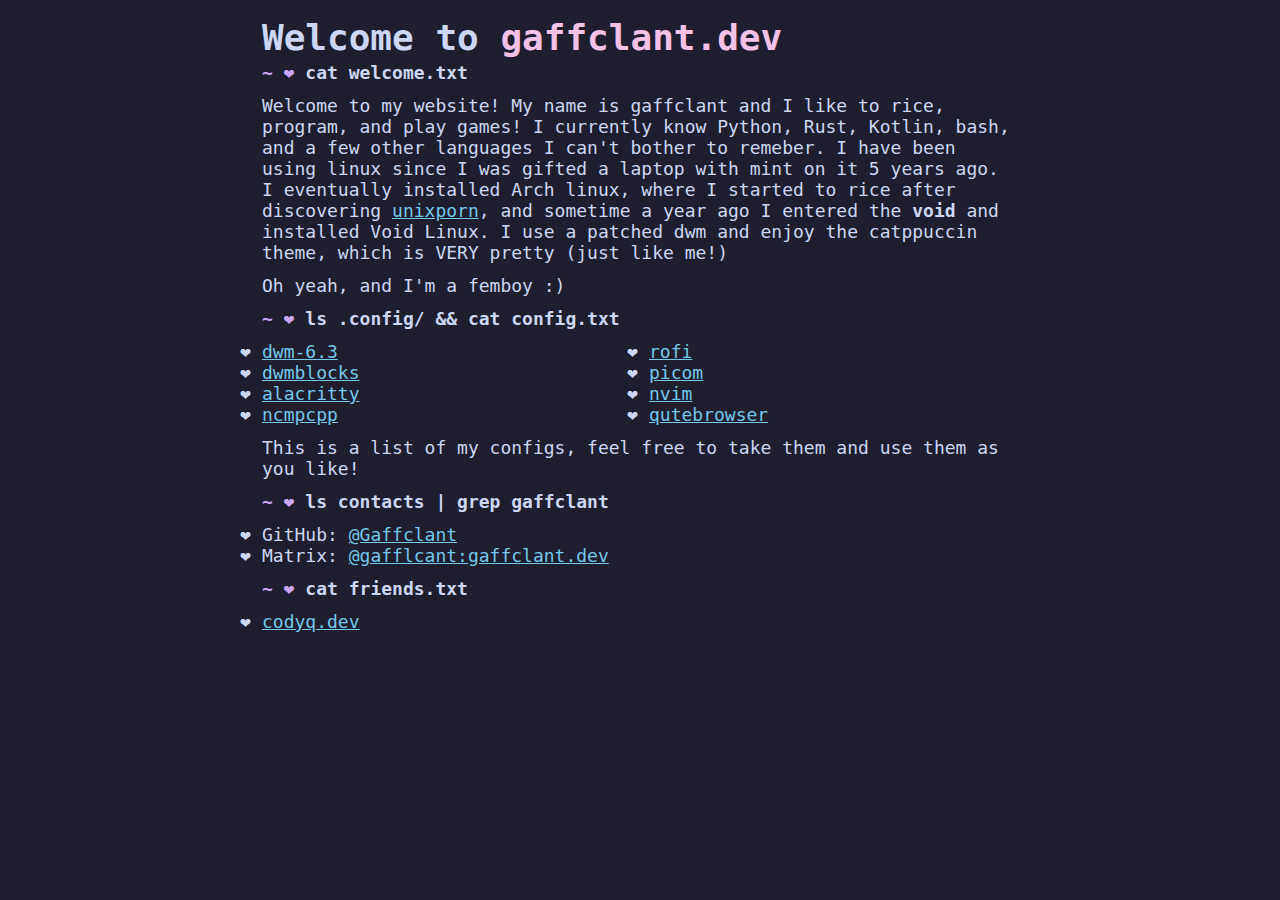
<file: index.html>
<!DOCTYPE HTML>
<html>
<head>
	<meta charset="UTF-8">
	<title>gaffclant.dev</title>
	<link rel="preload" href="/assets/fonts/FantasqueSansMono-Regular.ttf" as="font" type="font/ttf" crossorigin>
	<link rel="stylesheet" href="assets/style.css">
</head>
<body>
	<h1>Welcome to <a id=top>gaffclant.dev</a></h1>

	
	<h2>cat welcome.txt</h2>
	<p>
		Welcome to my website! My name is gaffclant and I like to rice, program, and play games!
		I currently know Python, Rust, Kotlin, bash, and a few other languages I can't bother to remeber. 
		I have been using linux since I was gifted a laptop with mint on it 5 years ago. 
		I eventually installed Arch linux, where I started to rice after discovering 
		<a target="_blank" rel="noreferrer" href="reddit.com/r/unixporn">unixporn</a>, 
		and sometime a year ago I entered the <b>void</b> and installed Void Linux. 
		I use a patched dwm and enjoy the catppuccin theme, which is VERY pretty (just like me!)
	</p>

	<p>Oh yeah, and I'm a femboy :)</p>
	<h2>ls .config/ && cat config.txt</h2>
	<ul id=config>
		<li><a target="_blank" rel="noreferrer" href="https://github.com/gaffclant/dots/tree/master/.config/dwm-6.3">dwm-6.3</a></li>
		<li><a target="_blank" rel="noreferrer" href="https://github.com/gaffclant/dots/tree/master/.config/dwmblocks">dwmblocks</a></li>
		<li><a target="_blank" rel="noreferrer" href=https://github.com/gaffclant/dots/tree/master/.config/alacritty">alacritty</a></li>
		<li><a target="_blank" rel="noreferrer" href=https://github.com/gaffclant/dots/tree/master/.config/ncmpcpp">ncmpcpp</a></li>
		<li><a target="_blank" rel="noreferrer" href=https://github.com/gaffclant/dots/tree/master/.config/rofi">rofi</a></li>
		<li><a target="_blank" rel="noreferrer" href=https://github.com/gaffclant/dots/tree/master/.config/picom">picom</a></li>
		<li><a target="_blank" rel="noreferrer" href=https://github.com/gaffclant/dots/tree/master/.config/nvim">nvim</a></li>
		<li><a target="_blank" rel="noreferrer" href=https://github.com/gaffclant/dots/tree/master/.config/qutebrowser">qutebrowser</a></li>
	</ul>
	<p>
		This is a list of my configs, feel free to take them and use them as you like!
	</p>
	<h2>ls contacts | grep gaffclant</h2>
	<ul>
		<li>GitHub: <a target="_blank" rel="noreferrer" href="https://github.com/Gaffclant">@Gaffclant</a></li>
      		<li>Matrix: <a target="_blank" rel="noreferrer" href="https://matrix.to/#/@gaffclant:gaffclant.dev">@gafflcant:gaffclant.dev</a></li>
	</ul>
	<h2>cat friends.txt</h2>
	<ul>
		<li><a href="https://codyq.dev">codyq.dev</li>
	</ul>
</body>
</html>
</file>
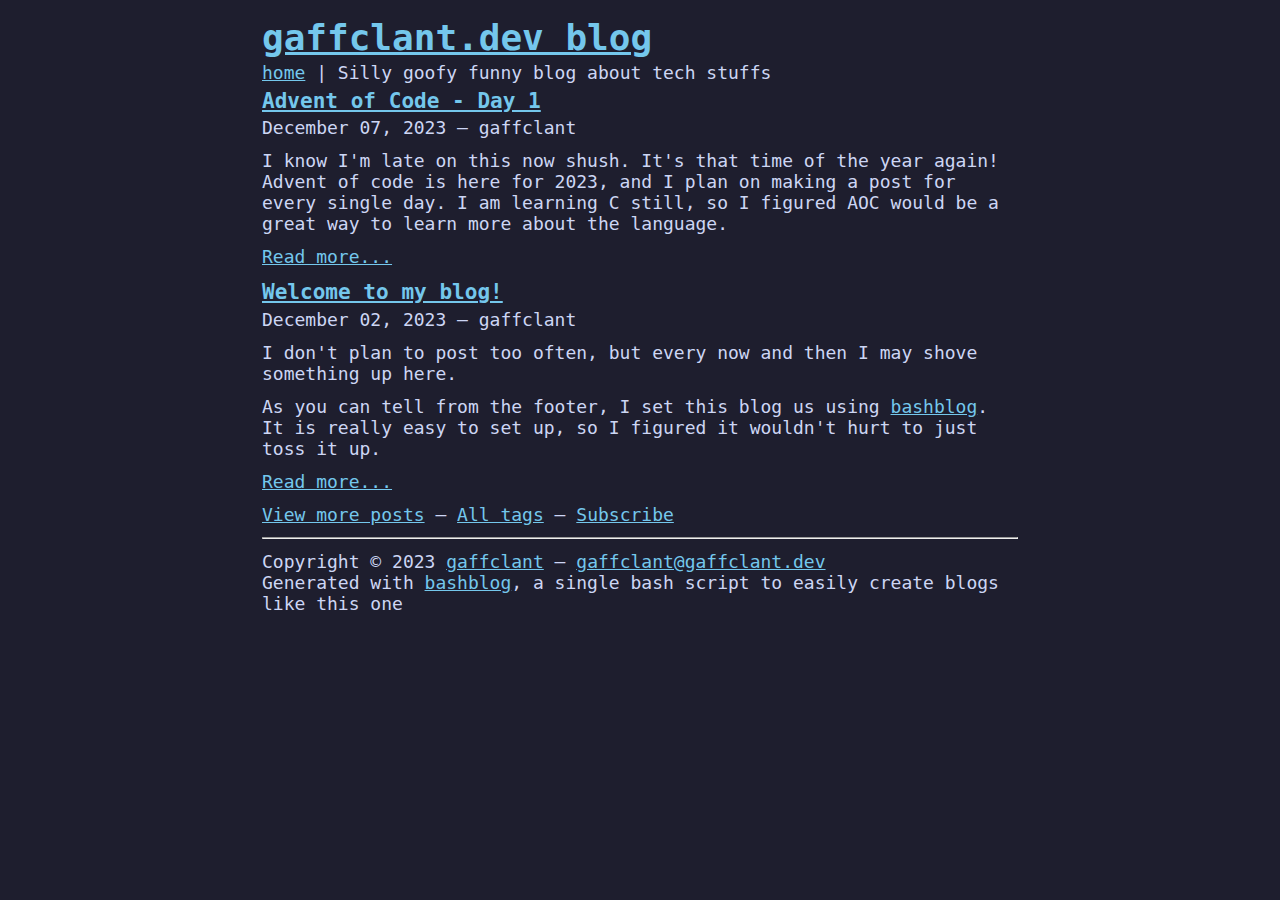
<file: src/blog/index.html>
<!DOCTYPE html PUBLIC "-//W3C//DTD XHTML 1.0 Strict//EN" "http://www.w3.org/TR/xhtml1/DTD/xhtml1-strict.dtd">
<html xmlns="http://www.w3.org/1999/xhtml"><head>
<meta http-equiv="Content-type" content="text/html;charset=UTF-8" />
<meta name="viewport" content="width=device-width, initial-scale=1.0" />
<link rel="stylesheet" href="../assets/blog.css" type="text/css" />
<link rel="alternate" type="application/rss+xml" title="Subscribe to this page..." href="feed.rss" />
<title>gaffclant.dev blog</title>
</head><body>
<div id="divbodyholder">
<div class="headerholder"><div class="header">
<div id="title">
<h1 class="nomargin"><a class="ablack" href="https://gaffclant.dev/blog/index.html">gaffclant.dev blog</a></h1>
<div id="description"><a href="https://gaffclant.dev">home</a> | Silly goofy funny blog about tech stuffs</div>
</div></div></div>
<div id="divbody"><div class="content">
<h3><a class="ablack" href="advent-of-code---day-1.html">
Advent of Code - Day 1
</a></h3>
<!-- bashblog_timestamp: #202312071504.51# -->
<div class="subtitle">December 07, 2023 &mdash; 
gaffclant
</div>
<!-- text begin -->

<p>I know I'm late on this now shush.
It's that time of the year again! Advent of code is here for 2023, and I plan on making a post
for every single day. I am learning C still, so I figured AOC would be a great way to learn more
about the language.</p>

<p class="readmore"><a href="./advent-of-code---day-1.html">Read more...</a></p>
<h3><a class="ablack" href="welcome-to-my-blog.html">
Welcome to my blog!
</a></h3>
<!-- bashblog_timestamp: #202312022358.13# -->
<div class="subtitle">December 02, 2023 &mdash; 
gaffclant
</div>
<!-- text begin -->

<p>I don't plan to post too often, but every now and then I may shove something up here.</p>

<p>As you can tell from the footer, I set this blog us using <a href="https://github.com/cfenollosa/bashblog">bashblog</a>.
It is really easy to set up, so I figured it wouldn't hurt to just toss it up.</p>

<p class="readmore"><a href="./welcome-to-my-blog.html">Read more...</a></p>
<div id="all_posts"><a href="all_posts.html">View more posts</a> &mdash; <a href="all_tags.html">All tags</a> &mdash; <a href="feed.rss">Subscribe</a></div>
</div>
<div id="footer"><hr>Copyright &copy 2023 <a href="https://gaffclant.dev">gaffclant</a> &mdash; <a href="mailto:gaffclant@gaffclant.dev">gaffclant@gaffclant.dev</a><br/>
Generated with <a href="https://github.com/cfenollosa/bashblog">bashblog</a>, a single bash script to easily create blogs like this one</div>
</div></div>
</body></html>
</file>
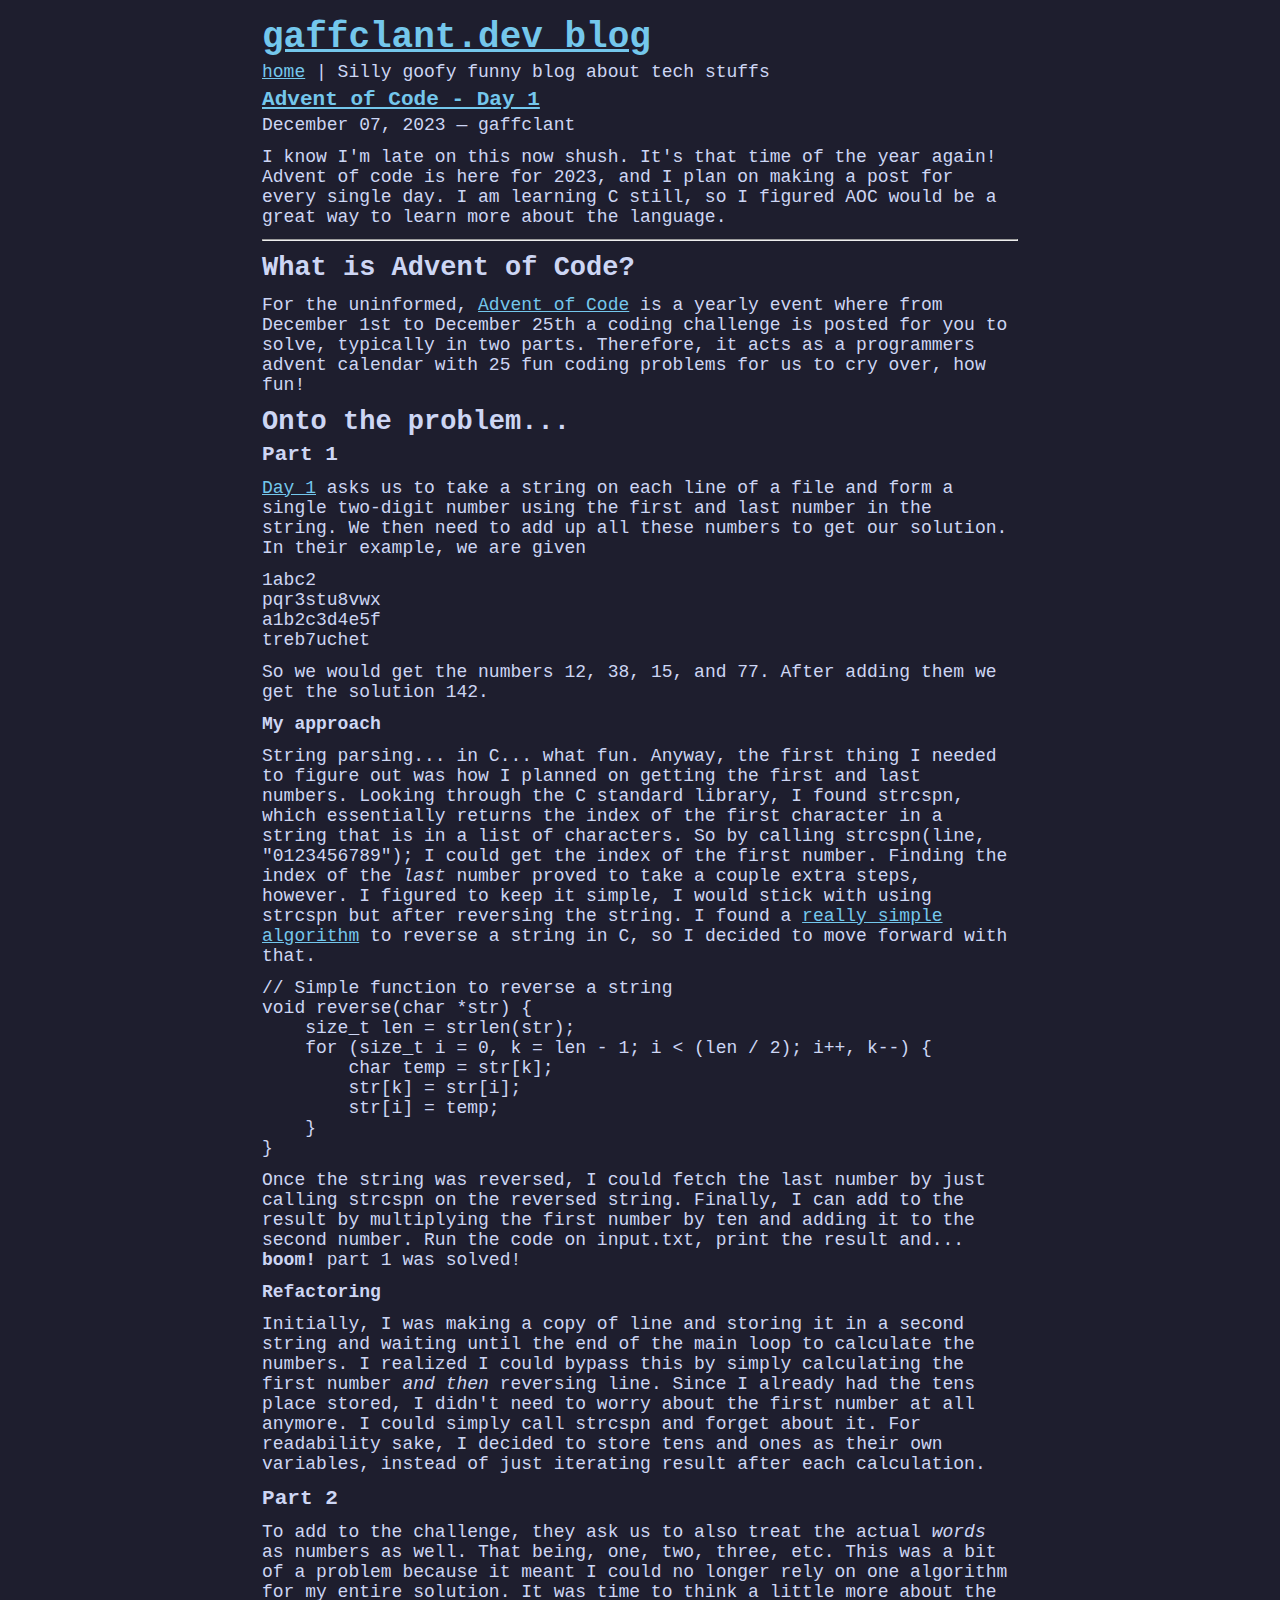
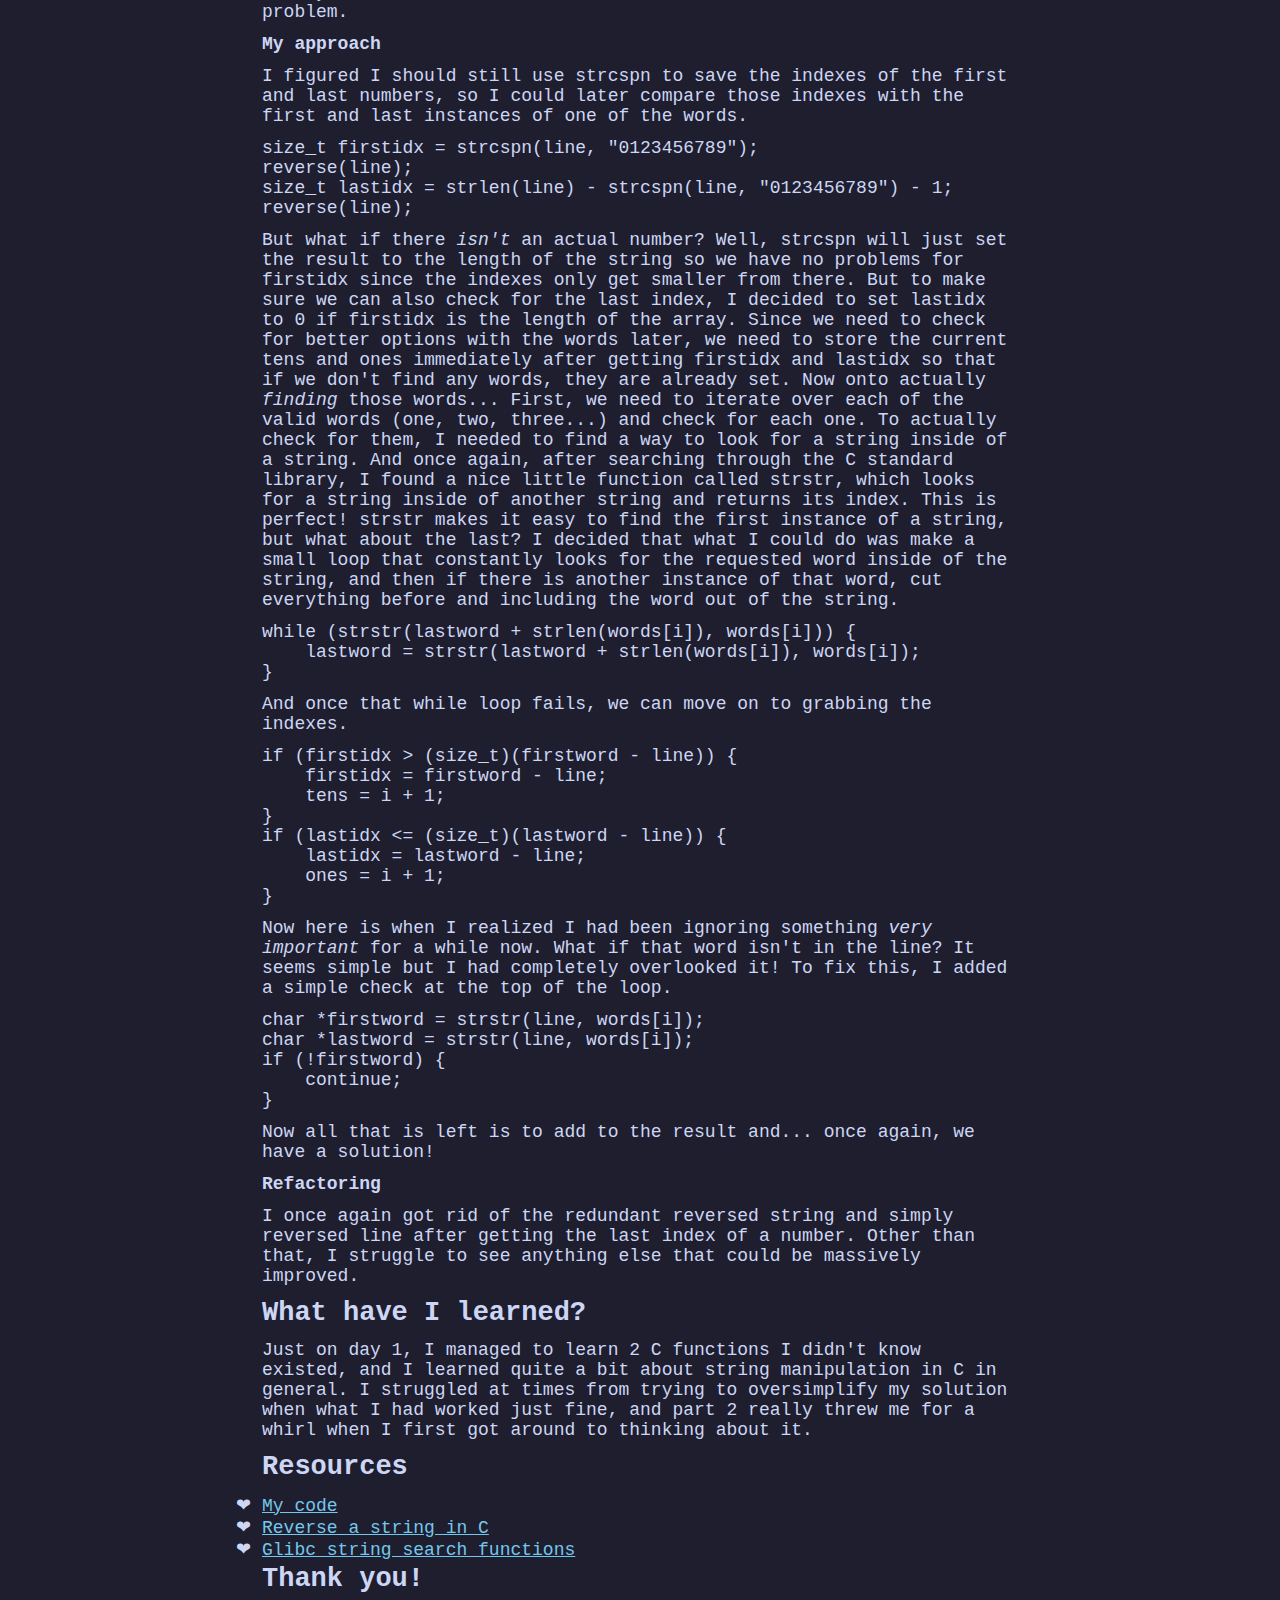
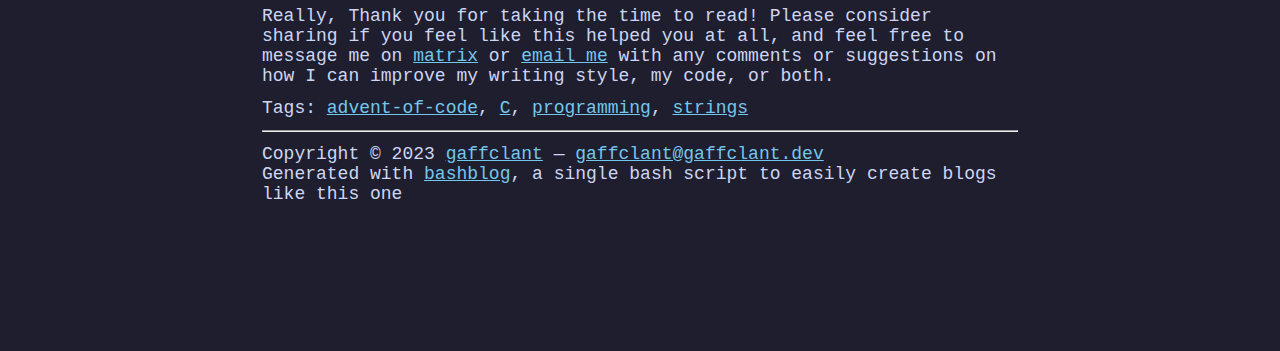
<file: src/blog/advent-of-code---day-1.html>
<!DOCTYPE html PUBLIC "-//W3C//DTD XHTML 1.0 Strict//EN" "http://www.w3.org/TR/xhtml1/DTD/xhtml1-strict.dtd">
<html xmlns="http://www.w3.org/1999/xhtml"><head>
<meta http-equiv="Content-type" content="text/html;charset=UTF-8" />
<meta name="viewport" content="width=device-width, initial-scale=1.0" />
<link rel="stylesheet" href="../assets/blog.css" type="text/css" />
<link rel="alternate" type="application/rss+xml" title="Subscribe to this page..." href="feed.rss" />
<title>Advent of Code - Day 1</title>
</head><body>
<div id="divbodyholder">
<div class="headerholder"><div class="header">
<div id="title">
<h1 class="nomargin"><a class="ablack" href="https://gaffclant.dev/blog/index.html">gaffclant.dev blog</a></h1>
<div id="description"><a href="https://gaffclant.dev">home</a> | Silly goofy funny blog about tech stuffs</div>
</div></div></div>
<div id="divbody"><div class="content">
<!-- entry begin -->
<h3><a class="ablack" href="advent-of-code---day-1.html">
Advent of Code - Day 1
</a></h3>
<!-- bashblog_timestamp: #202312071504.51# -->
<div class="subtitle">December 07, 2023 &mdash; 
gaffclant
</div>
<!-- text begin -->

<p>I know I'm late on this now shush.
It's that time of the year again! Advent of code is here for 2023, and I plan on making a post
for every single day. I am learning C still, so I figured AOC would be a great way to learn more
about the language.</p>

<hr />

<h2>What is Advent of Code?</h2>

<p>For the uninformed, <a href="https://adventofcode.com">Advent of Code</a> is a yearly event where from December 1st to December 25th
a coding challenge is posted for you to solve, typically in two parts. 
Therefore, it acts as a programmers advent calendar with 25 fun coding problems for us to cry over, how fun!</p>

<h2>Onto the problem...</h2>

<h3>Part 1</h3>

<p><a href="https://adventofcode.com/2023/day/1">Day 1</a> asks us to take a string on each line of a file and form a single
two-digit number using the first and last number in the string. We then need to add up all these numbers to get our solution.
In their example, we are given</p>

<pre><code>1abc2
pqr3stu8vwx
a1b2c3d4e5f
treb7uchet
</code></pre>

<p>So we would get the numbers <code>12</code>, <code>38</code>, <code>15</code>, and <code>77</code>. After adding them we get the solution <code>142</code>.</p>

<h4>My approach</h4>

<p>String parsing... in C... what fun.
Anyway, the first thing I needed to figure out was how I planned on getting the first and last numbers.
Looking through the C standard library, I found <code>strcspn</code>, which essentially returns the index of the first
character in a string that is in a list of characters. So by calling <code>strcspn(line, "0123456789");</code> I could get
the index of the first number. 
Finding the index of the <em>last</em> number proved to take a couple extra steps, however. I figured to keep it simple,
I would stick with using <code>strcspn</code> but after reversing the string. I found a <a href="https://code.whatever.social/questions/784417/reversing-a-string-in-c#784442">really simple algorithm</a> to reverse a string in C, so I decided to move forward with that.</p>

<pre><code>// Simple function to reverse a string
void reverse(char *str) {
    size_t len = strlen(str);
    for (size_t i = 0, k = len - 1; i &lt; (len / 2); i++, k--) {
        char temp = str[k];
        str[k] = str[i];
        str[i] = temp;
    }
}
</code></pre>

<p>Once the string was reversed, I could fetch the last number by just calling <code>strcspn</code> on the reversed string.
Finally, I can add to the result by multiplying the first number by ten and adding it to the second number.
Run the code on <code>input.txt</code>, print the result and... <strong>boom!</strong> part 1 was solved!</p>

<h4>Refactoring</h4>

<p>Initially, I was making a copy of <code>line</code> and storing it in a second string and waiting until the end of the 
main loop to calculate the numbers. I realized I could bypass this by simply calculating the first number <em>and then</em>
reversing <code>line</code>. Since I already had the tens place stored, I didn't need to worry about the first number at all anymore.
I could simply call <code>strcspn</code> and forget about it. For readability sake, I decided to store <code>tens</code> and <code>ones</code> as their
own variables, instead of just iterating <code>result</code> after each calculation.</p>

<h3>Part 2</h3>

<p>To add to the challenge, they ask us to also treat the actual <em>words</em> as numbers as well. That being,
<code>one</code>, <code>two</code>, <code>three</code>, etc. This was a bit of a problem because it meant I could no longer rely on one algorithm
for my entire solution. It was time to think a little more about the problem.</p>

<h4>My approach</h4>

<p>I figured I should still use <code>strcspn</code> to save the indexes of the first and last numbers, so I could later compare
those indexes with the first and last instances of one of the words. </p>

<pre><code>size_t firstidx = strcspn(line, "0123456789");
reverse(line);
size_t lastidx = strlen(line) - strcspn(line, "0123456789") - 1;
reverse(line);
</code></pre>

<p>But what if there <em>isn't</em> an actual number? Well, <code>strcspn</code> will just set the result to the length of the string so
we have no problems for <code>firstidx</code> since the indexes only get smaller from there. But to make sure we can also
check for the last index, I decided to set <code>lastidx</code> to <code>0</code> if <code>firstidx</code> is the length of the array.
Since we need to check for better options with the words later, we need to store the current <code>tens</code> and <code>ones</code>
immediately after getting <code>firstidx</code> and <code>lastidx</code> so that if we don't find any words, they are already set.
Now onto actually <em>finding</em> those words...
First, we need to iterate over each of the valid words (<code>one</code>, <code>two</code>, <code>three</code>...) and check for each one.
To actually check for them, I needed to find a way to look for a string inside of a string.
And once again, after searching through the C standard library, I found a nice little function called <code>strstr</code>,
which looks for a string inside of another string and returns its index. This is perfect! 
<code>strstr</code> makes it easy to find the first instance of a string, but what about the last?
I decided that what I could do was make a small loop that constantly looks for the requested word inside of the string,
and then if there is another instance of that word, cut everything before and including the word out of the string.</p>

<pre><code>while (strstr(lastword + strlen(words[i]), words[i])) {
    lastword = strstr(lastword + strlen(words[i]), words[i]);
}
</code></pre>

<p>And once that while loop fails, we can move on to grabbing the indexes.</p>

<pre><code>if (firstidx &gt; (size_t)(firstword - line)) {
    firstidx = firstword - line;
    tens = i + 1;
}
if (lastidx &lt;= (size_t)(lastword - line)) {
    lastidx = lastword - line;
    ones = i + 1;
}
</code></pre>

<p>Now here is when I realized I had been ignoring something <em>very important</em> for a while now.
What if that word isn't in the line?
It seems simple but I had completely overlooked it!
To fix this, I added a simple check at the top of the loop.</p>

<pre><code>char *firstword = strstr(line, words[i]);
char *lastword = strstr(line, words[i]);
if (!firstword) {
    continue;
}
</code></pre>

<p>Now all that is left is to add to the result and... once again, we have a solution!</p>

<h4>Refactoring</h4>

<p>I once again got rid of the redundant <code>reversed</code> string and simply reversed <code>line</code> after getting the last index of a number.
Other than that, I struggle to see anything else that could be massively improved.</p>

<h2>What have I learned?</h2>

<p>Just on day 1, I managed to learn 2 C functions I didn't know existed, and I learned quite a bit about string manipulation
in C in general. I struggled at times from trying to oversimplify my solution when what I had worked just fine, and part 2
really threw me for a whirl when I first got around to thinking about it.</p>

<h2>Resources</h2>

<ul>
<li><a href="https://github.com/gaffclant/adventofcode-2023/tree/main/day1/C">My code</a></li>
<li><a href="https://code.whatever.social/questions/784417/reversing-a-string-in-c#784442">Reverse a string in C</a></li>
<li><a href="https://sourceware.org/glibc/manual/html_node/Search-Functions.html">Glibc string search functions</a>
<h2>Thank you!</h2></li>
</ul>

<p>Really, Thank you for taking the time to read! Please consider sharing if you feel like this helped you at all,
and feel free to message me on <a href="https://matrix.to/#/@gaffclnt:matrix.org">matrix</a> or <a href="mailto:gaffclant@gaffclant.dev">email me</a>
with any comments or suggestions on how I can improve my writing style, my code, or both.</p>

<p>Tags: <a href='tag_advent-of-code.html'>advent-of-code</a>, <a href='tag_C.html'>C</a>, <a href='tag_programming.html'>programming</a>, <a href='tag_strings.html'>strings</a></p>
<!-- text end -->
<!-- entry end -->
</div>
<div id="footer"><hr>Copyright &copy 2023 <a href="https://gaffclant.dev">gaffclant</a> &mdash; <a href="mailto:gaffclant@gaffclant.dev">gaffclant@gaffclant.dev</a><br/>
Generated with <a href="https://github.com/cfenollosa/bashblog">bashblog</a>, a single bash script to easily create blogs like this one</div>
</div></div>
</body></html>
</file>
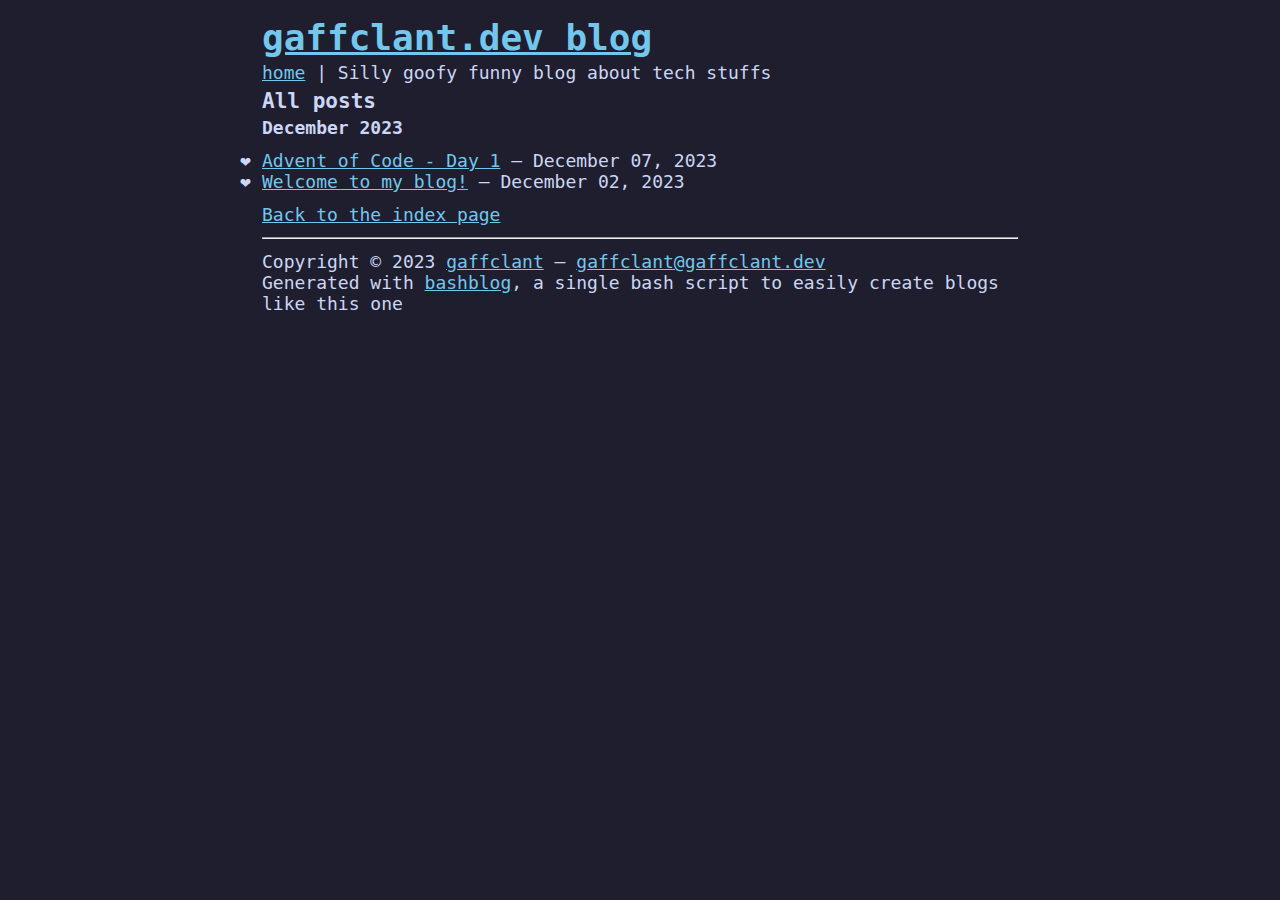
<file: src/blog/all_posts.html>
<!DOCTYPE html PUBLIC "-//W3C//DTD XHTML 1.0 Strict//EN" "http://www.w3.org/TR/xhtml1/DTD/xhtml1-strict.dtd">
<html xmlns="http://www.w3.org/1999/xhtml"><head>
<meta http-equiv="Content-type" content="text/html;charset=UTF-8" />
<meta name="viewport" content="width=device-width, initial-scale=1.0" />
<link rel="stylesheet" href="../assets/blog.css" type="text/css" />
<link rel="alternate" type="application/rss+xml" title="Subscribe to this page..." href="feed.rss" />
<title>gaffclant.dev blog &mdash; All posts</title>
</head><body>
<div id="divbodyholder">
<div class="headerholder"><div class="header">
<div id="title">
<h1 class="nomargin"><a class="ablack" href="https://gaffclant.dev/blog/index.html">gaffclant.dev blog</a></h1>
<div id="description"><a href="https://gaffclant.dev">home</a> | Silly goofy funny blog about tech stuffs</div>
</div></div></div>
<div id="divbody"><div class="content">
<h3>All posts</h3>
<h4 class='allposts_header'>December 2023</h4>
<ul>
<li><a href="./advent-of-code---day-1.html">Advent of Code - Day 1</a> &mdash; December 07, 2023</li>
<li><a href="./welcome-to-my-blog.html">Welcome to my blog!</a> &mdash; December 02, 2023</li>
</ul>
<div id="all_posts"><a href="./index.html">Back to the index page</a></div>
</div>
<div id="footer"><hr>Copyright &copy 2023 <a href="https://gaffclant.dev">gaffclant</a> &mdash; <a href="mailto:gaffclant@gaffclant.dev">gaffclant@gaffclant.dev</a><br/>
Generated with <a href="https://github.com/cfenollosa/bashblog">bashblog</a>, a single bash script to easily create blogs like this one</div>
</div></div>
</body></html>
</file>
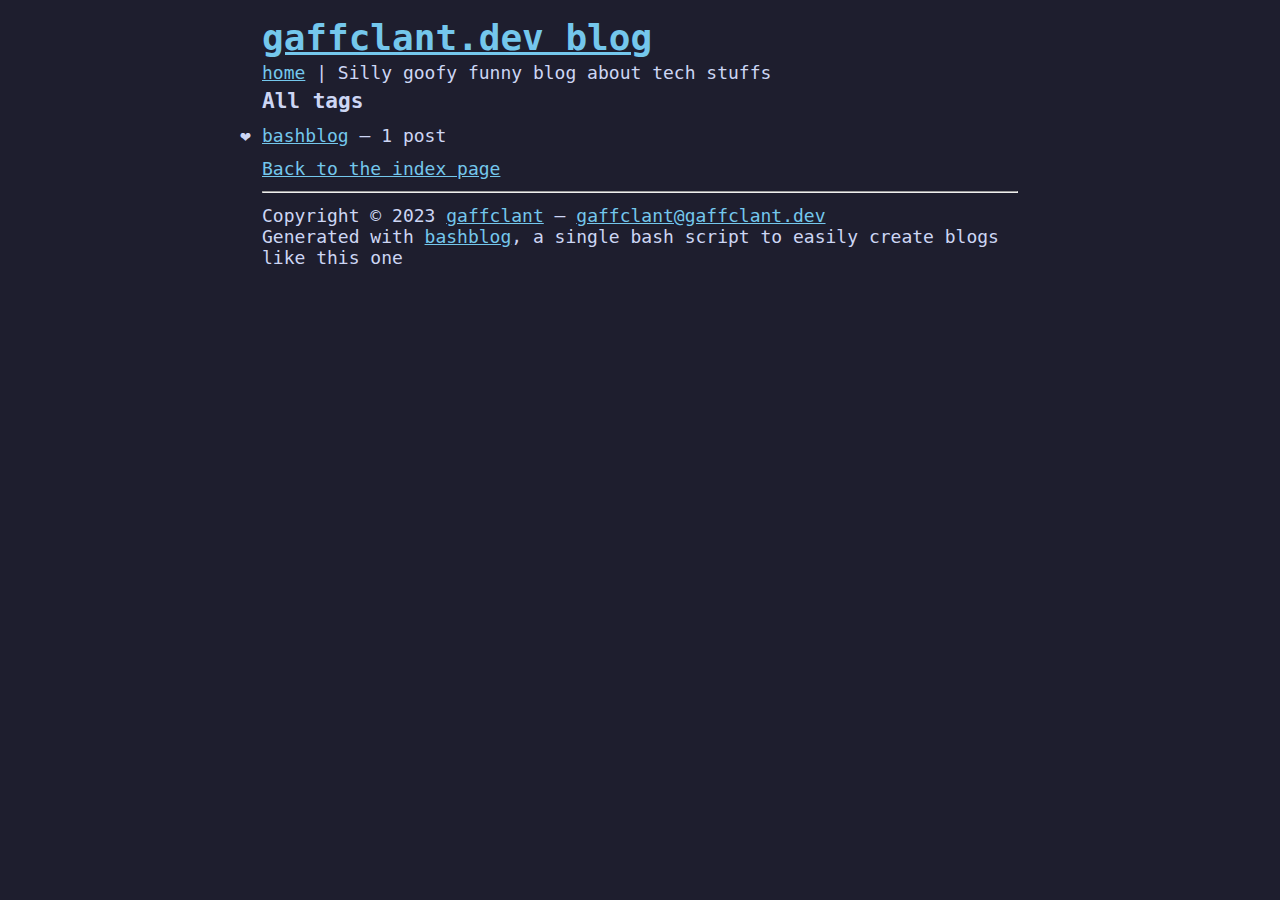
<file: src/blog/all_tags.html>
<!DOCTYPE html PUBLIC "-//W3C//DTD XHTML 1.0 Strict//EN" "http://www.w3.org/TR/xhtml1/DTD/xhtml1-strict.dtd">
<html xmlns="http://www.w3.org/1999/xhtml"><head>
<meta http-equiv="Content-type" content="text/html;charset=UTF-8" />
<meta name="viewport" content="width=device-width, initial-scale=1.0" />
<link rel="stylesheet" href="../assets/blog.css" type="text/css" />
<link rel="alternate" type="application/rss+xml" title="Subscribe to this page..." href="feed.rss" />
<title>gaffclant.dev blog &mdash; All tags</title>
</head><body>
<div id="divbodyholder">
<div class="headerholder"><div class="header">
<div id="title">
<h1 class="nomargin"><a class="ablack" href="https://gaffclant.dev/blog/index.html">gaffclant.dev blog</a></h1>
<div id="description"><a href="https://gaffclant.dev">home</a> | Silly goofy funny blog about tech stuffs</div>
</div></div></div>
<div id="divbody"><div class="content">
<h3>All tags</h3>
<ul>
<li><a href="tag_bashblog.html">bashblog</a> &mdash; 1 post</li>
</ul>
<div id="all_posts"><a href="./index.html">Back to the index page</a></div>
</div>
<div id="footer"><hr>Copyright &copy 2023 <a href="https://gaffclant.dev">gaffclant</a> &mdash; <a href="mailto:gaffclant@gaffclant.dev">gaffclant@gaffclant.dev</a><br/>
Generated with <a href="https://github.com/cfenollosa/bashblog">bashblog</a>, a single bash script to easily create blogs like this one</div>
</div></div>
</body></html>
</file>
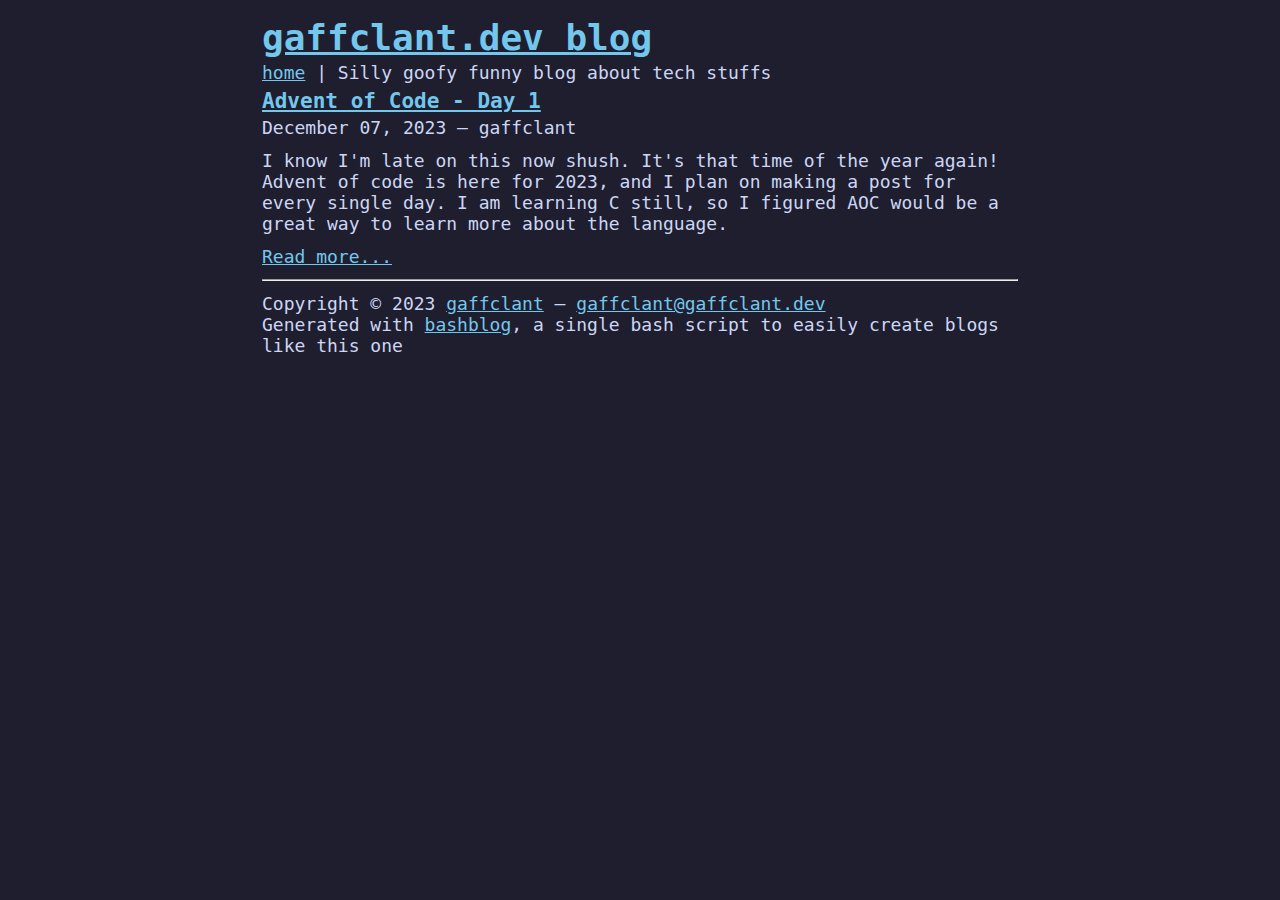
<file: src/blog/tag_advent-of-code.html>
<!DOCTYPE html PUBLIC "-//W3C//DTD XHTML 1.0 Strict//EN" "http://www.w3.org/TR/xhtml1/DTD/xhtml1-strict.dtd">
<html xmlns="http://www.w3.org/1999/xhtml"><head>
<meta http-equiv="Content-type" content="text/html;charset=UTF-8" />
<meta name="viewport" content="width=device-width, initial-scale=1.0" />
<link rel="stylesheet" href="../assets/blog.css" type="text/css" />
<link rel="alternate" type="application/rss+xml" title="Subscribe to this page..." href="feed.rss" />
<title>gaffclant.dev blog &mdash; Posts tagged "advent-of-code"</title>
</head><body>
<div id="divbodyholder">
<div class="headerholder"><div class="header">
<div id="title">
<h1 class="nomargin"><a class="ablack" href="https://gaffclant.dev/blog/index.html">gaffclant.dev blog</a></h1>
<div id="description"><a href="https://gaffclant.dev">home</a> | Silly goofy funny blog about tech stuffs</div>
</div></div></div>
<div id="divbody"><div class="content">
<h3><a class="ablack" href="advent-of-code---day-1.html">
Advent of Code - Day 1
</a></h3>
<!-- bashblog_timestamp: #202312071504.51# -->
<div class="subtitle">December 07, 2023 &mdash; 
gaffclant
</div>
<!-- text begin -->

<p>I know I'm late on this now shush.
It's that time of the year again! Advent of code is here for 2023, and I plan on making a post
for every single day. I am learning C still, so I figured AOC would be a great way to learn more
about the language.</p>

<p class="readmore"><a href="advent-of-code---day-1.html">Read more...</a></p>
</div>
<div id="footer"><hr>Copyright &copy 2023 <a href="https://gaffclant.dev">gaffclant</a> &mdash; <a href="mailto:gaffclant@gaffclant.dev">gaffclant@gaffclant.dev</a><br/>
Generated with <a href="https://github.com/cfenollosa/bashblog">bashblog</a>, a single bash script to easily create blogs like this one</div>
</div></div>
</body></html>
</file>
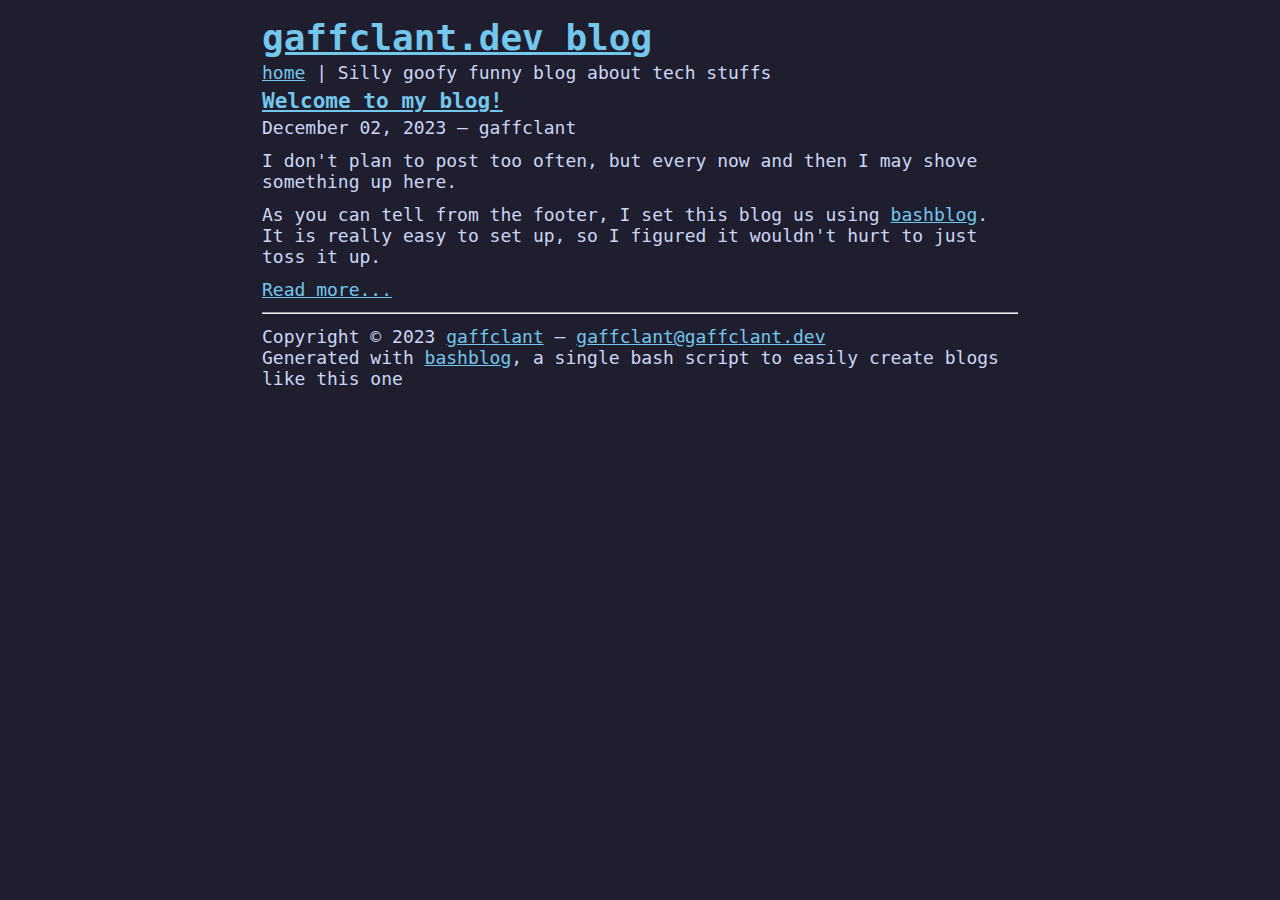
<file: src/blog/tag_bashblog.html>
<!DOCTYPE html PUBLIC "-//W3C//DTD XHTML 1.0 Strict//EN" "http://www.w3.org/TR/xhtml1/DTD/xhtml1-strict.dtd">
<html xmlns="http://www.w3.org/1999/xhtml"><head>
<meta http-equiv="Content-type" content="text/html;charset=UTF-8" />
<meta name="viewport" content="width=device-width, initial-scale=1.0" />
<link rel="stylesheet" href="../assets/blog.css" type="text/css" />
<link rel="alternate" type="application/rss+xml" title="Subscribe to this page..." href="feed.rss" />
<title>gaffclant.dev blog &mdash; Posts tagged "bashblog"</title>
</head><body>
<div id="divbodyholder">
<div class="headerholder"><div class="header">
<div id="title">
<h1 class="nomargin"><a class="ablack" href="https://gaffclant.dev/blog/index.html">gaffclant.dev blog</a></h1>
<div id="description"><a href="https://gaffclant.dev">home</a> | Silly goofy funny blog about tech stuffs</div>
</div></div></div>
<div id="divbody"><div class="content">
<h3><a class="ablack" href="welcome-to-my-blog.html">
Welcome to my blog!
</a></h3>
<!-- bashblog_timestamp: #202312022358.13# -->
<div class="subtitle">December 02, 2023 &mdash; 
gaffclant
</div>
<!-- text begin -->

<p>I don't plan to post too often, but every now and then I may shove something up here.</p>

<p>As you can tell from the footer, I set this blog us using <a href="https://github.com/cfenollosa/bashblog">bashblog</a>.
It is really easy to set up, so I figured it wouldn't hurt to just toss it up.</p>

<p class="readmore"><a href="./welcome-to-my-blog.html">Read more...</a></p>
</div>
<div id="footer"><hr>Copyright &copy 2023 <a href="https://gaffclant.dev">gaffclant</a> &mdash; <a href="mailto:gaffclant@gaffclant.dev">gaffclant@gaffclant.dev</a><br/>
Generated with <a href="https://github.com/cfenollosa/bashblog">bashblog</a>, a single bash script to easily create blogs like this one</div>
</div></div>
</body></html>
</file>
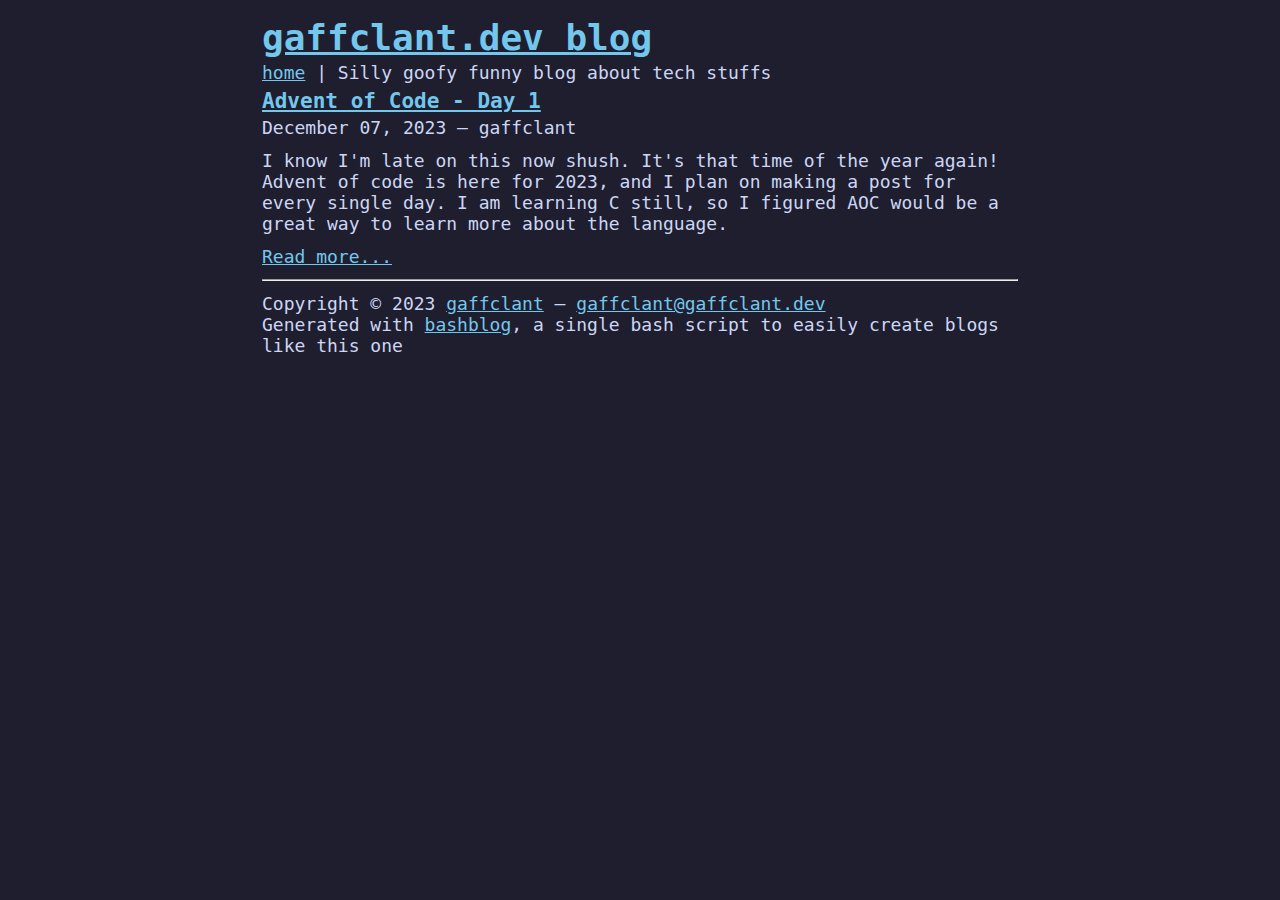
<file: src/blog/tag_C.html>
<!DOCTYPE html PUBLIC "-//W3C//DTD XHTML 1.0 Strict//EN" "http://www.w3.org/TR/xhtml1/DTD/xhtml1-strict.dtd">
<html xmlns="http://www.w3.org/1999/xhtml"><head>
<meta http-equiv="Content-type" content="text/html;charset=UTF-8" />
<meta name="viewport" content="width=device-width, initial-scale=1.0" />
<link rel="stylesheet" href="../assets/blog.css" type="text/css" />
<link rel="alternate" type="application/rss+xml" title="Subscribe to this page..." href="feed.rss" />
<title>gaffclant.dev blog &mdash; Posts tagged "C"</title>
</head><body>
<div id="divbodyholder">
<div class="headerholder"><div class="header">
<div id="title">
<h1 class="nomargin"><a class="ablack" href="https://gaffclant.dev/blog/index.html">gaffclant.dev blog</a></h1>
<div id="description"><a href="https://gaffclant.dev">home</a> | Silly goofy funny blog about tech stuffs</div>
</div></div></div>
<div id="divbody"><div class="content">
<h3><a class="ablack" href="advent-of-code---day-1.html">
Advent of Code - Day 1
</a></h3>
<!-- bashblog_timestamp: #202312071504.51# -->
<div class="subtitle">December 07, 2023 &mdash; 
gaffclant
</div>
<!-- text begin -->

<p>I know I'm late on this now shush.
It's that time of the year again! Advent of code is here for 2023, and I plan on making a post
for every single day. I am learning C still, so I figured AOC would be a great way to learn more
about the language.</p>

<p class="readmore"><a href="advent-of-code---day-1.html">Read more...</a></p>
</div>
<div id="footer"><hr>Copyright &copy 2023 <a href="https://gaffclant.dev">gaffclant</a> &mdash; <a href="mailto:gaffclant@gaffclant.dev">gaffclant@gaffclant.dev</a><br/>
Generated with <a href="https://github.com/cfenollosa/bashblog">bashblog</a>, a single bash script to easily create blogs like this one</div>
</div></div>
</body></html>
</file>
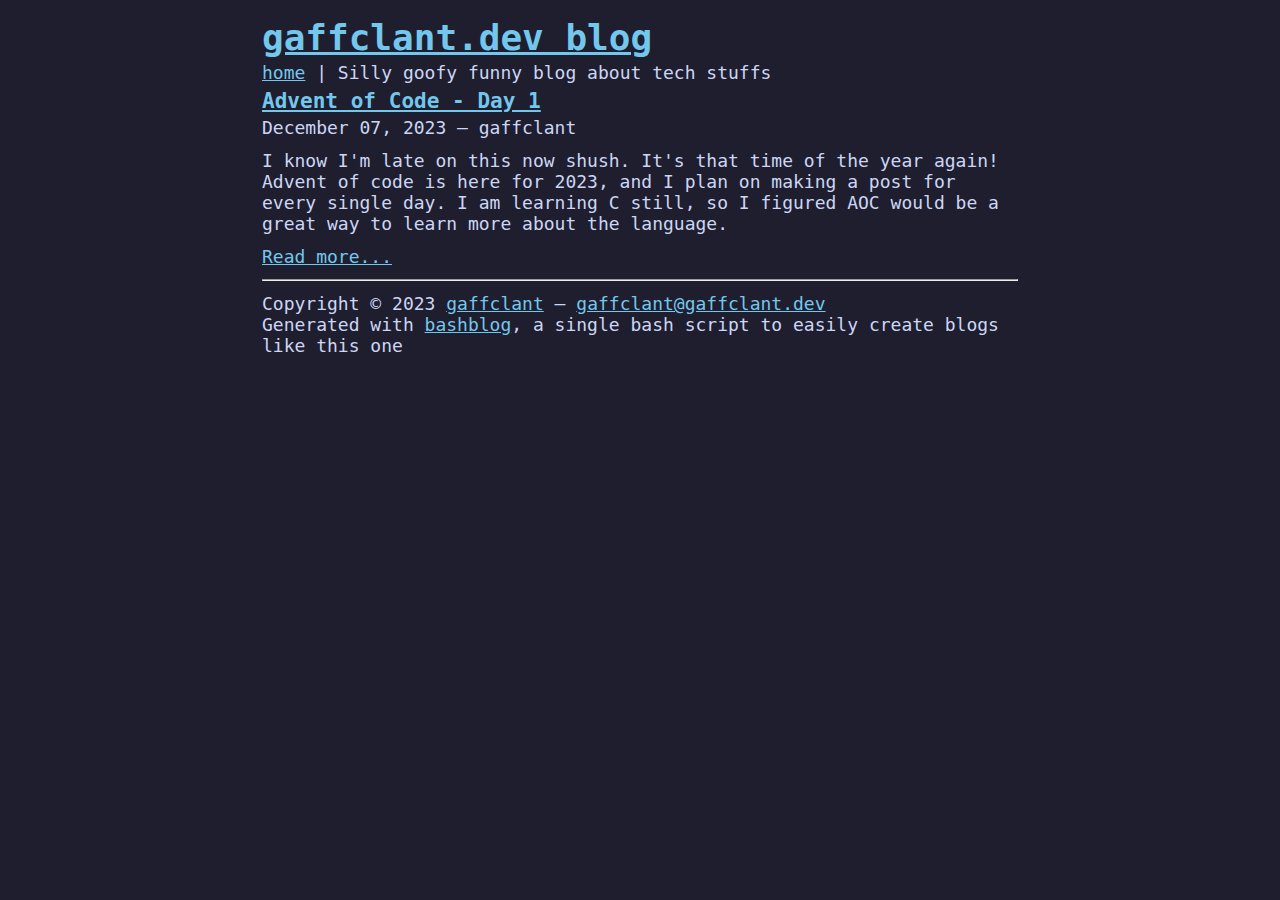
<file: src/blog/tag_programming.html>
<!DOCTYPE html PUBLIC "-//W3C//DTD XHTML 1.0 Strict//EN" "http://www.w3.org/TR/xhtml1/DTD/xhtml1-strict.dtd">
<html xmlns="http://www.w3.org/1999/xhtml"><head>
<meta http-equiv="Content-type" content="text/html;charset=UTF-8" />
<meta name="viewport" content="width=device-width, initial-scale=1.0" />
<link rel="stylesheet" href="../assets/blog.css" type="text/css" />
<link rel="alternate" type="application/rss+xml" title="Subscribe to this page..." href="feed.rss" />
<title>gaffclant.dev blog &mdash; Posts tagged "programming"</title>
</head><body>
<div id="divbodyholder">
<div class="headerholder"><div class="header">
<div id="title">
<h1 class="nomargin"><a class="ablack" href="https://gaffclant.dev/blog/index.html">gaffclant.dev blog</a></h1>
<div id="description"><a href="https://gaffclant.dev">home</a> | Silly goofy funny blog about tech stuffs</div>
</div></div></div>
<div id="divbody"><div class="content">
<h3><a class="ablack" href="advent-of-code---day-1.html">
Advent of Code - Day 1
</a></h3>
<!-- bashblog_timestamp: #202312071504.51# -->
<div class="subtitle">December 07, 2023 &mdash; 
gaffclant
</div>
<!-- text begin -->

<p>I know I'm late on this now shush.
It's that time of the year again! Advent of code is here for 2023, and I plan on making a post
for every single day. I am learning C still, so I figured AOC would be a great way to learn more
about the language.</p>

<p class="readmore"><a href="advent-of-code---day-1.html">Read more...</a></p>
</div>
<div id="footer"><hr>Copyright &copy 2023 <a href="https://gaffclant.dev">gaffclant</a> &mdash; <a href="mailto:gaffclant@gaffclant.dev">gaffclant@gaffclant.dev</a><br/>
Generated with <a href="https://github.com/cfenollosa/bashblog">bashblog</a>, a single bash script to easily create blogs like this one</div>
</div></div>
</body></html>
</file>
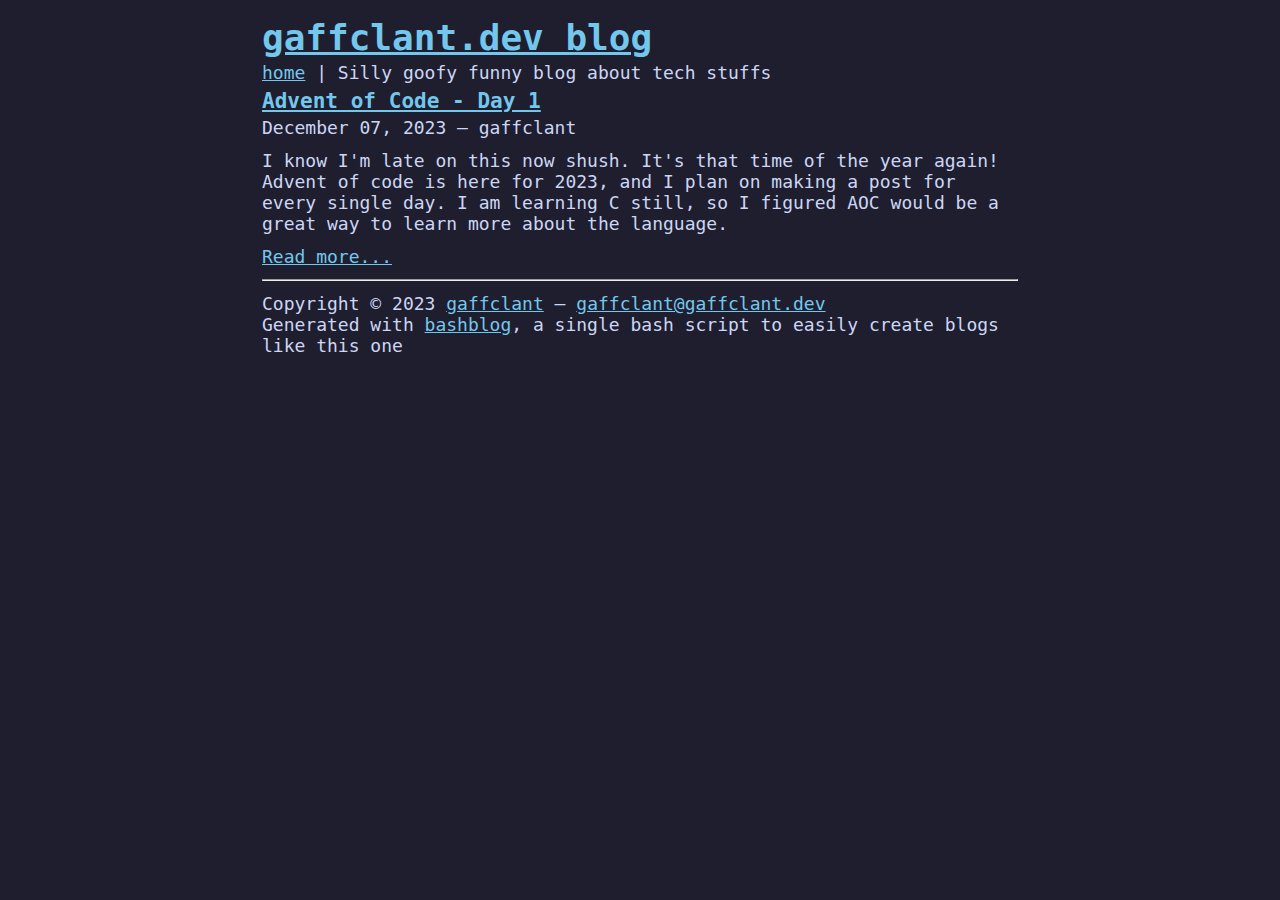
<file: src/blog/tag_strings.html>
<!DOCTYPE html PUBLIC "-//W3C//DTD XHTML 1.0 Strict//EN" "http://www.w3.org/TR/xhtml1/DTD/xhtml1-strict.dtd">
<html xmlns="http://www.w3.org/1999/xhtml"><head>
<meta http-equiv="Content-type" content="text/html;charset=UTF-8" />
<meta name="viewport" content="width=device-width, initial-scale=1.0" />
<link rel="stylesheet" href="../assets/blog.css" type="text/css" />
<link rel="alternate" type="application/rss+xml" title="Subscribe to this page..." href="feed.rss" />
<title>gaffclant.dev blog &mdash; Posts tagged "strings"</title>
</head><body>
<div id="divbodyholder">
<div class="headerholder"><div class="header">
<div id="title">
<h1 class="nomargin"><a class="ablack" href="https://gaffclant.dev/blog/index.html">gaffclant.dev blog</a></h1>
<div id="description"><a href="https://gaffclant.dev">home</a> | Silly goofy funny blog about tech stuffs</div>
</div></div></div>
<div id="divbody"><div class="content">
<h3><a class="ablack" href="advent-of-code---day-1.html">
Advent of Code - Day 1
</a></h3>
<!-- bashblog_timestamp: #202312071504.51# -->
<div class="subtitle">December 07, 2023 &mdash; 
gaffclant
</div>
<!-- text begin -->

<p>I know I'm late on this now shush.
It's that time of the year again! Advent of code is here for 2023, and I plan on making a post
for every single day. I am learning C still, so I figured AOC would be a great way to learn more
about the language.</p>

<p class="readmore"><a href="advent-of-code---day-1.html">Read more...</a></p>
</div>
<div id="footer"><hr>Copyright &copy 2023 <a href="https://gaffclant.dev">gaffclant</a> &mdash; <a href="mailto:gaffclant@gaffclant.dev">gaffclant@gaffclant.dev</a><br/>
Generated with <a href="https://github.com/cfenollosa/bashblog">bashblog</a>, a single bash script to easily create blogs like this one</div>
</div></div>
</body></html>
</file>
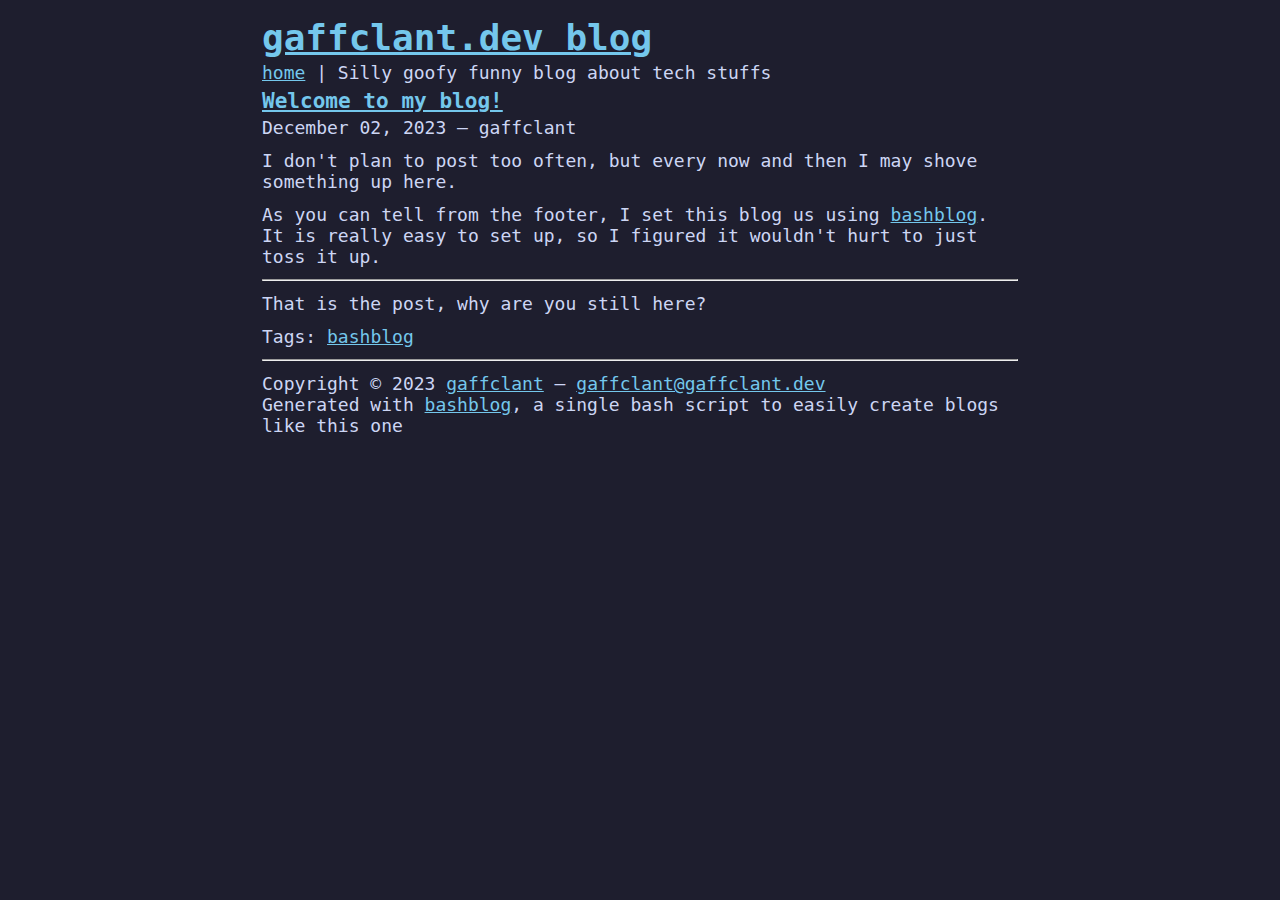
<file: src/blog/welcome-to-my-blog.html>
<!DOCTYPE html PUBLIC "-//W3C//DTD XHTML 1.0 Strict//EN" "http://www.w3.org/TR/xhtml1/DTD/xhtml1-strict.dtd">
<html xmlns="http://www.w3.org/1999/xhtml"><head>
<meta http-equiv="Content-type" content="text/html;charset=UTF-8" />
<meta name="viewport" content="width=device-width, initial-scale=1.0" />
<link rel="stylesheet" href="../assets/blog.css" type="text/css" />
<link rel="alternate" type="application/rss+xml" title="Subscribe to this page..." href="feed.rss" />
<title>Welcome to my blog!</title>
</head><body>
<div id="divbodyholder">
<div class="headerholder"><div class="header">
<div id="title">
<h1 class="nomargin"><a class="ablack" href="https://gaffclant.dev/blog/index.html">gaffclant.dev blog</a></h1>
<div id="description"><a href="https://gaffclant.dev">home</a> | Silly goofy funny blog about tech stuffs</div>
</div></div></div>
<div id="divbody"><div class="content">
<!-- entry begin -->
<h3><a class="ablack" href="welcome-to-my-blog.html">
Welcome to my blog!
</a></h3>
<!-- bashblog_timestamp: #202312022358.13# -->
<div class="subtitle">December 02, 2023 &mdash; 
gaffclant
</div>
<!-- text begin -->

<p>I don't plan to post too often, but every now and then I may shove something up here.</p>

<p>As you can tell from the footer, I set this blog us using <a href="https://github.com/cfenollosa/bashblog">bashblog</a>.
It is really easy to set up, so I figured it wouldn't hurt to just toss it up.</p>

<hr />

<p>That is the post, why are you still here?</p>

<p>Tags: <a href='tag_bashblog.html'>bashblog</a></p>





<!-- text end -->
<!-- entry end -->
</div>
<div id="footer"><hr>Copyright &copy 2023 <a href="https://gaffclant.dev">gaffclant</a> &mdash; <a href="mailto:gaffclant@gaffclant.dev">gaffclant@gaffclant.dev</a><br/>
Generated with <a href="https://github.com/cfenollosa/bashblog">bashblog</a>, a single bash script to easily create blogs like this one</div>
</div></div>
</body></html>
</file>
<file: assets/style.css>
@font-face {
    font-family: 'Fantasque Sans Mono';
    src: url(/assets/FantasqueSansMono-Regular.ttf) format('ttf');
    font-display: swap;
}

:root {
    --text-color: #cdd6f4;
    --link-color: #74c7ec;
}

*,
*::before,
*::after {
    box-sizing: inherit;
}

* {
    padding: 0px;
    margin: 0px;
}

html {
    font-family: 
    'Fantasque Sans Mono', 
    monospace;
    font-size: 18px;
    box-sizing: border-box;
    height: 100%;
}

body {
    background-color: #1e1e2e;
    max-width: 768px;
    min-height: 100vh;
    margin: 0 auto;
    padding: 12px 6px;
    color: var(--text-color);
}

img {
    max-width: 100%;
    height: auto;
}

a,
a:visited {
    color: var(--link-color);
}

a:active,
a:hover:not(#top) {
    color: #1e1e2e;
    background-color: var(--link-color);
}

p, ul, ol, hr, section {
    margin: 12px 0;
}

li {
    list-style-type: "❤ ";
}

#config {
  column-count: 2;
}

#top {
	color: #f5c2e7;
}

h2, h3, h4, h5, h6 {
    font-size: 1rem;
    position: relative;
    margin: 0.25rem 0;
}

h1 {
	font-size: 2rem;
	position: relative;
	margin: 0.25rem 0;
}

h2::before {
    color: #cba6f7;
    content: "~ ❤ ";
}
</file>
<file: src/assets/blog.css>
@font-face {
    font-family: 'Fantasque Sans Mono';
    src: url(/assets/FantasqueSansMono-Regular.ttf) format('ttf');
    font-display: swap;
}

:root {
    --text-color: #cdd6f4;
    --link-color: #74c7ec;
}

*,
*::before,
*::after {
    box-sizing: inherit;
}

* {
    padding: 0px;
    margin: 0px;
}

html {
    font-family:
    'Fantasque Sans Mono',
    monospace;
    font-size: 18px;
    box-sizing: border-box;
    height: 100%;
}

body {
    background-color: #1e1e2e;
    max-width: 768px;
    min-height: 100vh;
    margin: 0 auto;
    padding: 12px 6px;
    color: var(--text-color);
}

img {
    max-width: 100%;
    height: auto;
}

a,
a:visited {
    color: var(--link-color);
}

a:active,
a:hover:not(#top) {
    color: #1e1e2e;
    background-color: var(--link-color);
}

p, ul, ol, hr, section {
    margin: 12px 0;
}

hr {
  color: #cba6f7;
}

li {
    list-style-type: "❤ ";
}

h1, h2, h3, h4, h5, h6 {
    position: relative;
    margin: 0.25rem 0;
}
</file>
